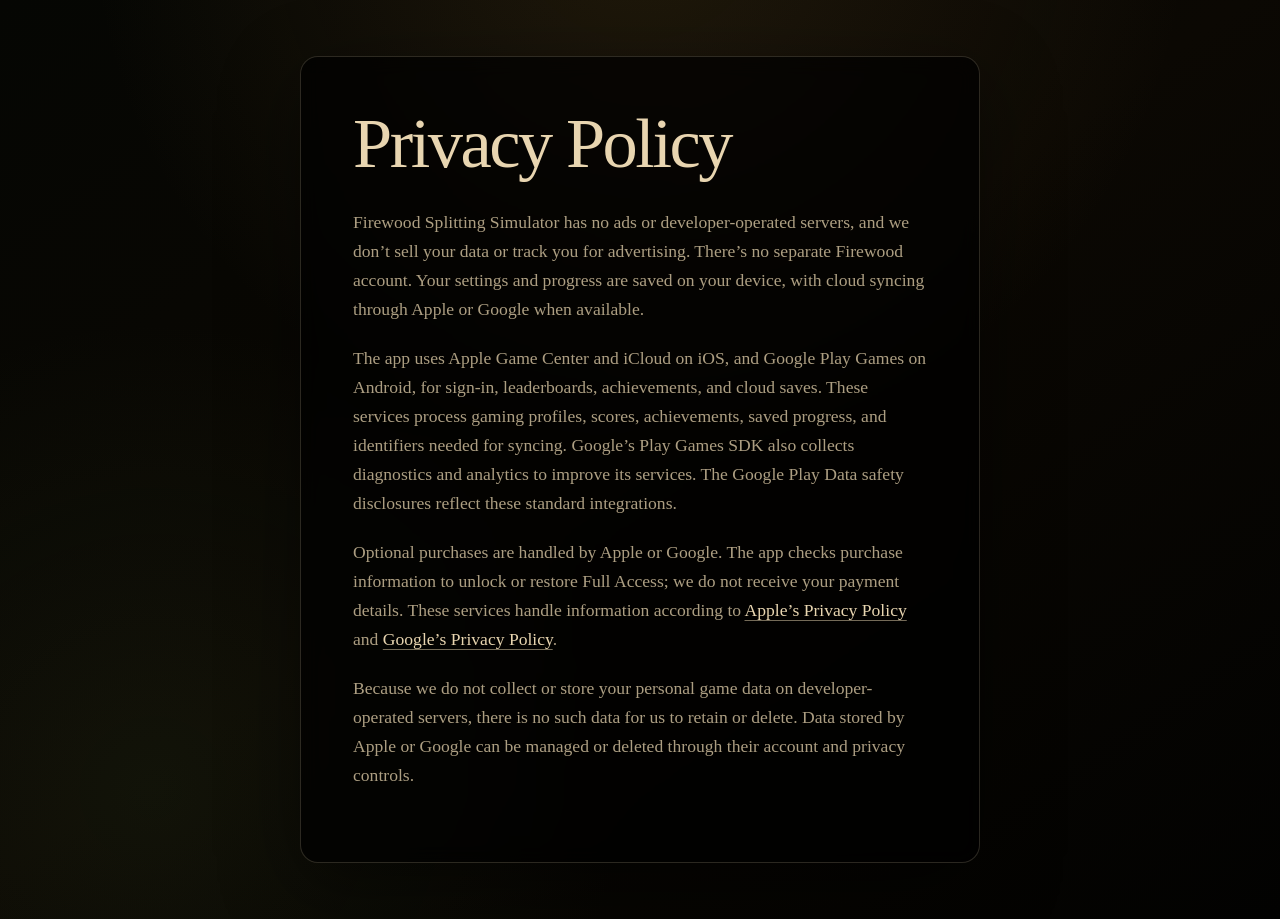
<file: firewood/privacy-policy.html>
<!doctype html>
<html lang="en">
<head>
  <meta charset="utf-8">
  <meta name="viewport" content="width=device-width, initial-scale=1">
  <meta name="description" content="Privacy policy for Firewood Splitting Simulator.">
  <meta name="theme-color" content="#0b0803">
  <title>Privacy Policy — Firewood Splitting Simulator</title>
  <style>
    :root {
      color-scheme: dark;
      --ink: #e8d5b0;
      --ink-soft: rgba(232, 213, 176, 0.74);
      --ink-faint: rgba(232, 213, 176, 0.48);
      --border: rgba(232, 213, 176, 0.18);
      --panel: rgba(0, 0, 0, 0.72);
      --accent: #a98a53;
    }

    * {
      box-sizing: border-box;
    }

    html {
      min-height: 100%;
      background: #000;
    }

    body {
      min-height: 100vh;
      margin: 0;
      padding: clamp(18px, 5vw, 56px);
      color: var(--ink);
      background:
        radial-gradient(circle at 50% -10%, rgba(119, 91, 42, 0.22), transparent 46%),
        radial-gradient(circle at 12% 86%, rgba(56, 76, 35, 0.16), transparent 34%),
        linear-gradient(145deg, #050603 0%, #0b0803 48%, #020201 100%);
      font-family: Georgia, "Times New Roman", serif;
      line-height: 1.65;
    }

    body::before {
      position: fixed;
      inset: 0;
      z-index: -1;
      background-image:
        repeating-linear-gradient(
          8deg,
          transparent 0,
          transparent 42px,
          rgba(232, 213, 176, 0.012) 43px,
          transparent 44px
        );
      content: "";
      pointer-events: none;
    }

    main {
      width: min(680px, 100%);
      margin: 0 auto;
      padding: clamp(26px, 6vw, 52px);
      border: 1px solid var(--border);
      border-radius: 18px;
      background: var(--panel);
      box-shadow: 0 24px 80px rgba(0, 0, 0, 0.45);
      backdrop-filter: blur(10px);
      -webkit-backdrop-filter: blur(10px);
    }

    h1 {
      max-width: 12ch;
      margin: 0 0 30px;
      font-size: clamp(2.25rem, 8vw, 4.4rem);
      font-weight: normal;
      letter-spacing: -0.035em;
      line-height: 0.98;
    }

    p {
      margin: 0 0 20px;
      color: var(--ink-soft);
      font-size: clamp(1rem, 2.5vw, 1.1rem);
    }

    .contact {
      margin: 30px 0 0;
      padding-top: 24px;
      border-top: 1px solid var(--border);
      color: var(--ink-soft);
    }

    a {
      color: var(--ink);
      text-decoration-color: rgba(232, 213, 176, 0.5);
      text-decoration-thickness: 1px;
      text-underline-offset: 4px;
      transition: color 140ms ease, text-decoration-color 140ms ease;
    }

    a:hover,
    a:focus-visible {
      color: #fff4d8;
      text-decoration-color: var(--accent);
    }

    a:focus-visible {
      border-radius: 2px;
      outline: 1px solid rgba(232, 213, 176, 0.55);
      outline-offset: 5px;
    }

    @media (max-width: 480px) {
      body {
        padding: 12px;
      }

      main {
        padding: 28px 22px 30px;
        border-radius: 14px;
      }

      h1 {
        margin-bottom: 26px;
      }
    }

    @media (prefers-reduced-motion: reduce) {
      a {
        transition: none;
      }
    }
  </style>
</head>
<body>
  <main>
    <h1>Privacy Policy</h1>

    <p>Firewood Splitting Simulator has no ads or developer-operated servers, and we don&rsquo;t sell your data or track you for advertising. There&rsquo;s no separate Firewood account. Your settings and progress are saved on your device, with cloud syncing through Apple or Google when available.</p>

    <p>The app uses Apple Game Center and iCloud on iOS, and Google Play Games on Android, for sign-in, leaderboards, achievements, and cloud saves. These services process gaming profiles, scores, achievements, saved progress, and identifiers needed for syncing. Google&rsquo;s Play Games SDK also collects diagnostics and analytics to improve its services. The Google Play Data safety disclosures reflect these standard integrations.</p>

    <p>Optional purchases are handled by Apple or Google. The app checks purchase information to unlock or restore Full Access; we do not receive your payment details. These services handle information according to <a href="https://www.apple.com/legal/privacy/">Apple&rsquo;s Privacy Policy</a> and <a href="https://policies.google.com/privacy">Google&rsquo;s Privacy Policy</a>.</p>

    <p>Because we do not collect or store your personal game data on developer-operated servers, there is no such data for us to retain or delete. Data stored by Apple or Google can be managed or deleted through their account and privacy controls.</p>
  </main>
</body>
</html>
</file>
